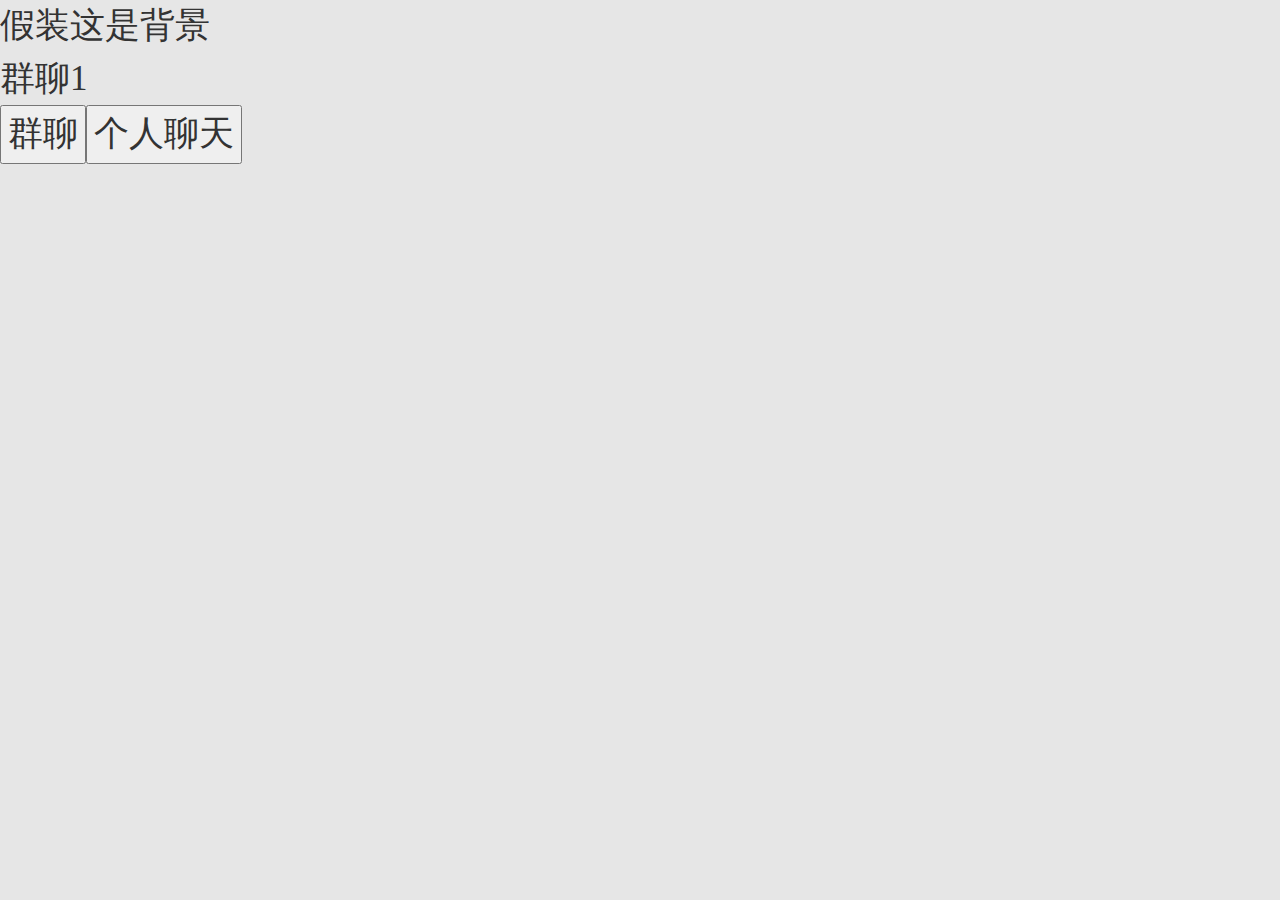
<file: WebRoot/temp/index.html>
<!DOCTYPE html>
<html>
	<head>
		<meta charset="utf-8" />
		<title>个人聊天页面</title>
		<meta name="viewport" content="width=device-width, initial-scale=1, maximum-scale=1" />
		<link rel="stylesheet" href="css/reset.css" />
		<link rel="stylesheet" href="css/index.css" />
	</head>
	<body>
		<div class="page-moment">
			假装这是背景<div data-groupId='1'>群聊1</div><button id="groupChatBtn" class="group-chat-btn btn">群聊</button><button id="chatBtn" class="chat-btn btn">个人聊天</button>
			<div class="chat-overlay overlay hidden">
				<div id="MessageArea" class="chat-area overlay-showarea"><!--聊天信息-->
					<div class="chose-list">
						<div class="chose-item" data-index="a">a<span class="cls-btn float-r">关闭</span></div>
						<div class="chose-item" data-index="v">v<span class="cls-btn float-r">关闭</span></div>
					</div>
					<div class="detail-list">
						<div class="detail-item">c</div>
						<div class="detail-item">s</div>
					</div>
				
				
				<div class="item">
					<div class="item-top">
						<p>文字</p>
						<span>消息</span> <span>新消息</span>
					</div>
					<div class="item-list"><!--消息列表-->
						<div class="item-item">
							<div class="head-img"><img src="avatar4.png"></div>
							<div class="ietm-item-detail">
								<p><span class="name">AI</span><span class="last-time">2015-12-12-12-12</span></p>
								<span class="content">这是一条消息</span>
							</div>
						</div>	
					</div>
				</div>
				</div>
			</div>
			
			
			<div class="group-chat-overlay overlay hidden">
				<div id="GroupMessageArea" class="group-chat-area overlay-showarea"><!--聊天信息-->
					<div class="group-chose-list">
						<div class="group-chose-item" data-index="1">a<span class="cls-btn float-r">关闭</span></div>
					</div>
					<div class="gruop-detail-list">
						<div class="group-detail-item">
							<ul class='gruop-mess'>
								<li>消息1</li>
							</ul>
							<input type='text' name='text' /><button class='send-btn'>提交</button>
						</div>
					</div>
				
				
					<div class="group-user">
						<div class="group-user-top">
							<p>在线人数1/2</p>
						</div>
						<ul class="user-list"><!--消息列表-->
							<li class="user-item" data-index=''>
								<div class="head-img"><img src="avatar4.png"></div>
								<span class="name"></span>
							</li>
						</ul>
					</div>
				</div>
			</div>
			
		</div>
		
		
		<script src="js/jquery-3.2.1.min.js"></script>
		<script>
			var items =	[
				{
					userItemId :1,
					talkItemId :11,
					userId :1,
					userName :'符文',
					talkerId :2,
					talkerName :'二号',
					talkPic :'avatar4.png',
					newNum :0,
					lastTime:'2017-05-45|12:00',
					lastContent:'你好啊',
					isBlack :false,
					messages:[{
						userMessId :1,
						itemId :1,
						fromId :2,
						toId:1,
						sendTime :'2017-05-45|12:00',
						isRead:true,
						content:'这是一条信息',
					},],
				},
				{userItemId :2,talkItemId :12,userId :1,userName :'符文',talkerId :3,talkerName :'三号',talkPic :'avatar5.png',newNum :0,lastTime:'2017-05-45|12:00',lastContent:'你好个P',isBlack :false,messages:[{userMessId :1,itemId :2,fromId :3,toId:1,sendTime :'2017-05-45|12:00',isRead:true,content:'这是一条信息',},],},
			];
			
			var group =[
				{
					id:'1',
					groupName:'群A',
					groupDetail:'测试群',
					groupNum:13,
					createTime:'2015-03-02',
					groupPic:'avatar4.png',
					groupMess:[{
						id:'1',
						content:'a',
						time:'2015-03-02',
						talkerPic:'avatar4.png',
						talkerId:'1',
						talkerName:'Ai2',
					},],
				},];
		</script>
		<script type="text/javascript" src="js/tool.js" ></script>
		<script type="text/javascript" src="js/index.js" ></script>
		<script type="text/javascript" src="js/evet.js"></script>
	</body>
</html>
<!--
	作者：nyfjr@icloud.com
	时间：2018-05-26
	描述：
消息列表
| 属性名      		|  类型 		|   备注  			|
| :-------------| :---------| :-------------|
|  userItemId  	|   str 	|  用户item的id  	|
|  talkItemId  	|   str 	|  对象item的id  	|
|  userId  		|   str 	|  用户id  		|
|  userName  	|   str 	|  用户用名字  		|
|  talkerId  	|   str 	|  对象id  		|
|  talkerName  	|   str 	|  对象的名字  		|
|  talkPic  	|   str 	|  对象的头像  		|
|  newNum  		|   Number 	|   未读的数量  		|
|  lastTime  	|  str  	|  最后一条信息的时间  |
|  isBlack  	|  boolean 	|  黑名单  			|
|  messages  	|  object  	|  具体的消息  		|

具体消息
|  userMessId	|   str 	|  消息id  		|
|  itemId  		|   str  	|  itemID  		|
|  fromId  		|   str 	|  发送用户的id		|
|  toId  		|   str 	|  接受用户的id		|
|  sendTime 	|   str 	|  发送的时间  		|
|  isRead  		|   boolean |  是否已读  		|
|  content  	|   str 	|  具体内容  		|
-->
</file>
<file: WebRoot/temp/css/index.css>
body
{

}

/*集体添加滚动条*/
.chose-list,.message-list,.item-list,.message-list,
.group-chose-list,.group-message-list,.group-user
{
	overflow-y:scroll;
}


/*蒙版*/
.overlay
{
	z-index: 3;
	position: fixed;
	top:0;
	right: 0;
	bottom: 0;
	left: 0;
	background: transparent;
}
.overlay .overlay-showarea
{
	text-align: left;
	position: absolute;
	top: 50%;
    left: 50%;
    transform: translate(-50%, -50%);
}

.overlay .chat-area,.overlay .group-chat-area
{
	height: 540px;
	display: flex;
	flex-direction:row;
	
	overflow: hidden;
	border-radius:7px;
	box-shadow: 6px 7px 5px rgba(0,0,0,0.2);
}
#MessageArea .detail-item:not(.active),
#GroupMessageArea .group-detail-item:not(.active)
{
	display:none !important;
}




.page-moment
{
	min-width: 100%;
	min-height: 100%;
	
}

.group-detail-item
{
	display: flex;
	flex-direction: row;
}
.chose-list ,
.group-chose-list
{
    width: 230px;
    height: 100%;
    background: #d9d9d9;
    
    
    padding:5px;
}

.group-detail-list,
.detail-list
{
	width: 600px;
	height: 100%;
	background: gray;
	
}

.item
{
	width: 200px;
	height: 100%;
    
}
.item .button-area
{
	text-align: right;
	background: white;
	padding: 2px;
	height: 20px;	
}
.item .button-area .btn
{
	height: 16px;
	font-size: 12px;
	border-radius: 4px;
	background: deepskyblue;
}

.item-list,
.message-list
{
	width: 100%;
	height: 425px; 
    padding: 5px;
    
    font-size:0.4em;
}
.item-list
{
	background: #fbfbfb;
}
.message-list
{
	background: transparent;
}



/*
 * 开始群聊的css
 */
#GroupMessageArea
{
	background:gray;
}
.group-detail-list
{
	background: white;
	height: 100%;
	width: 800px;
}

.group-detail-item
{
	height: 100%;
	width: 100%;
}
.group-detail-message
{
	width: 600px;
	height: 100%;
} 


/*
 * 
 * 集中处理左侧边栏
 * 
 * */
.chose-item ,
.group-chose-item
{
	margin: 5px;
    padding: 5px 9px 5px 5px;
    /*line-height: 40px;*/
	font-size:14px;
	border-radius: 5px;
	overflow: hidden;
	/*font-weight: 600;*/
}
.chose-item *,
.group-chose-item *
{
	vertical-align: middle;
}
.chose-item .head-img,
.group-chose-item .head-img
{
	margin-right: 3px;
	width: 40px;
    height: 40px;
    border-radius: 100%;
}
/*限定名字显示长度*/
.chose-item .talker-name,
.group-chose-item .group-name
{
	display: inline-block;
	overflow: hidden; 
    text-overflow: ellipsis;
    white-space:nowrap;
    width: 5.9em; 
}
/*关闭按钮的样式*/
.cls-btn
{
	width: 2em;
	height: 2em;
	background-size: 2em 2em;
	vertical-align: middle;
	border-radius:50% ;
	background-image: url("../../pic/blackClsBtn.svg");	
}
.cls-btn:hover
{
	background-image: url("../../pic/redClsBtn.svg");	
}

/*消息提醒的样式*/
.show-newnum
{content: "ads";
	color:white;
	border-radius: 80px;
	padding: 0 0;
	background: red;
}
/*已激活选项卡的样式*/
.chose-item.active,
.group-chose-item.active
{
	background: rgb(250,250,250) !important;
}
/*鼠标滑过未激活新选项卡的样式*/
.chose-item:hover,
.group-chose-item:hover
{
	background: rgba(248,248,248,0.55);
}
/*
 *鼠标移动上去显示 关闭按钮
 */

.chose-item:hover .cls-btn,
.group-chose-item:hover .cls-btn
{
	display: inline-block !important;	
}
.chose-item:hover .show-newnum,
.group-chose-item:hover .show-newnum
{
	display: none;
}


/*
 * 
 *集中处理中间部分
 * 
 * 
 */
.group-detail-item,
.detail-item
{
	height: 100%;
	background-image: url("../../pic/back.jpg");
}
.group-detail-item .group-detail-title,
.detail-item .detail-title
{
	height: 80px;
	background: rgba(245,245,245,0.7);
	
	font-size: 0.6em;
	font-weight: 600;
}

.group-detail-item .group-detail-title *,
.detail-item .detail-title *
{
	vertical-align: middle;
}
.group-detail-item .group-detail-title .head-img,
.detail-item .detail-title .head-img
{
	border-radius:50% ;
	width: 50px;
	height: 50px;
	margin: 15px 25px 15px 10px;
}
.group-detail-item .group-message-list,
.detail-item .message-list
{
	height:280px;
}

/*
 *开始聊天的部分了
 */
/*整体聊天的li*/

.message-item,
.group-message-item
{
	position: relative;
	font-size: 0;
	margin-bottom: 10px;
	min-height: 68px;
}
.message-item.self,
.group-message-item.self
{
	text-align: right;
    padding-right: 30px;
}
.message-item:not(.self),
.group-message-item:not(.self)
{
	text-align: left;
    padding-left: 30px;   
}
/*头像*/
.message-item .head-img,
.group-message-item .head-img
{
	display: inline-block;
	width: 40px;
	height: 40px;
	border-radius: 100%;
	border: none;
	vertical-align: middle;
}
.message-item.self .head-img,
.group-message-item .head-img
{}
.message-item:not(.self) .head-img,
.group-message-item:not(.self) .head-img
{}
/*对话内容小标题*/
.message-item .message-title,
.group-message-item .message-title
{
	position: absolute;
	top: -2px;
    line-height: 24px;
    font-size: 12px;
    white-space: nowrap;
    color: #999;
	font-style: normal;
}
.message-item.self .message-title,
.group-message-item.self .message-title
{
	left: auto;
	right: 30px;
	text-align: right;
} 
.message-item:not(.self) .message-title,
.group-message-item:not(.self) .message-title
{
    left: 30px;
    text-align: left;
}

/*对话内容的显示部分*/
.message-item .message-content,
.group-message-item .message-content
{
	position: relative;
	vertical-align: top;
	font-size: 14px;
	display: inline-block;
	word-break: break-all;
	border-radius: 3px;
	padding: 8px 15px;
	margin-top: 25px;
	line-height: 22px;
}
.message-item.self .message-content,
.group-message-item.self .message-content
{
	right:60px;
    margin-left: 0;
    text-align: left;
    background-color: #5FB878;
    color: #fff;
}
.message-item.self .message-content:after,
.group-message-item.self .message-content:after
{
    content: '';
    position: absolute;
    top: 13px;
    width: 0;
    height: 0;
    border-style: solid dashed dashed;
    border-color: #e2e2e2 transparent transparent;
    overflow: hidden;
    border-width: 10px;
   	left: auto;
    right: -10px;
    border-top-color: #5FB878;
}

.message-item:not(.self) .message-content,
.group-message-item:not(.self) .message-content
{
	left:60px;
    background-color: #e2e2e2;
    color: #333;
}
.message-item:not(.self) .message-content:after,
.group-message-item:not(.self) .message-content:after
{
	content: '';
    position: absolute;
    left:-10px;
    top: 13px;
    width: 0;
    height: 0;
    border-style: solid dashed dashed;
    border-color: #e2e2e2 transparent transparent;
    overflow: hidden;
    border-width: 10px;
}

/*工具栏*/
.group-detail-item .tool,
.detail-item .tool
{
	background:gray;
	font-size:0.5em;
	height :25px;
}
.group-detail-item .message-input,
.detail-item .message-input
{
	margin: 2px;
	width: 99%;
	height:100px;
	background: transparent;
	border:0px;
	font-size:0.3em;
}
.group-detail-item .button-area,
.detail-item .button-area
{
	font-size: 0.4em;
	font-weight: 600;
	text-align: right;
	height: 50px;
}
.group-detail-item .button-area .btn,
.detail-item .button-area .btn
{
	padding: 2px 15px;
	height: 28px;
	border-radius:5px; 
	color:#708090;
	border:1px solid #708090;
	background: transparent;
	cursor: default;
	
}
.group-detail-item .button-area .active-btn,
.detail-item .button-area .active-btn
{
	cursor:pointer;
	color: white!important;
	background: #42B00B!important;
}
.group-detail-item .button-area .send-btn,
.detail-item .button-area .send-btn
{
	margin: 20px 15px 0px 15px;
}


/*
 *
 * 私聊的右侧边栏
 *  
 * */
.item .item-top
{
	width: 100%;
	height: 95px;
	background: #d6d6d6;
}
.item .item-item 
{
	position :relative;
	width: 100%;
	height:40px;
	margin: 5px 0;
}
.item .user-self
{
	padding: 4px;
	font-size: 0;
	overflow: hidden;
}
.item .user-img
{
	vertical-align: middle;
	border-radius: 50%;
	padding-right: 5px;
	width: 50px;
	height:50px;
}
.item .user-name
{
	vertical-align: middle;
	font-size: 14px;
}
.item-item .head-img
{
	width: 40px;
	height:40px;
	border-radius: 4px;
	overflow: hidden;
	float: left;
}
.item-item .head-img img,
{
	width: 100%;height:100%;
	vertical-align: top;
}
.item .top-panel
{
	display: inline-block;
	height: 37px;
	width: 98px;
	text-align: center;
}

.item .top-panel .icon
{
	border-radius: 50%;
	
}

.item .top-panel.active
{
	background: gold;
}
.item .list-item:not(.active)
{
	display: none;
}

.item-item .delete-btn
{
	position: absolute;
	right :10px;
	top:5px;
}

.delete-btn
{
	width: 15px;
	height: 15px;
	background-size: 15px 15px;
	border-radius:50% ;
	background-image: url("../../pic/delete.svg");	
}
/**
 * 群聊的右边栏
 * */

.group-users
{
	background: grey;
	width: 200px;
	height: 100%;
}
.group-user-top
{
	width: 100%;
	height:51px
}
.group-user
{
	font-size:12px;
	height: 490px;
}

.group-user .user-list
{
	overflow: hidden;
	width:170px;
	display: flex;
	flex-direction: row;
	flex-wrap: wrap;
	
}
.group-user .user-item
{
	margin: 2px;
	text-align: center;
	width: 3.15em;
	height: 5.3em;
	overflow: hidden;
}
.group-user .user-item-scal
{
	text-align: center;
	width: 4.2em;
	height: 8em;
	transform: scale(0.75) translate(-19%, -17%);
}
.group-user .user-item .head-img
{
	width: 4.02em;
	height: 4.02em;
	border-radius: 15px;
	overflow: hidden;
}
.group-user .user-item .name

{
	text-align: center;
	width: 4.02em;
}





/*手型鼠标*/
.delete-btn:hover,
.item-btn:hover,
.chose-item:hover,
.group-chose-item:hover
{
	cursor:pointer !important;
}



/*首页的显示*/
/*群组层*/
.group-area
{
	width:100%;
	height: 100%;
	display: flex;
	overflow: hidden;
	flex-direction: row;
	flex-wrap: wrap;
	justify-content: flex-start;
	align-content: flex-start;
}
/*群组的显示*/
.group
{
	width:340px;
	height:180px;
	margin: 20px 30px;
	font-size: 0.5em;
	border :1px solid darkgray;
	overflow: hidden;
	box-shadow: 6px 7px 5px rgba(0,0,0,0.2);
}
.group .group-message
{
	width: 100%;
	height: 140px;
	padding: 20px 25px;
	background: #f9f9f9;
}
.group-message .group-img,
.group-message .group-name
{
	display :inline-block;
}

.group-message .group-img
{
	border-radius: 50%;
	width:50px;
	height:50px;
}
.group-message .group-name
{
	width: 200px;
	height:auto;
	margin-left: 10spx;
	letter-spacing:2px;
	font-size:1.2em;
	font-weight: 600;
	word-break: break-all;
	text-overflow: ellipsis;
}

.group-message .group-content
{
	width: 285px;
	height: 50px;
	font-size:0.85em;
	word-break: break-all;
	text-overflow: ellipsis;
}

.group .group-button
{
	width: 100%;
	height: 40px;
	background: #e9e9e9;
	text-align: right;
	padding: 3px 8px;
	
}
.group .group-button:hover
{
	
}
.group-button .group-btn
{
	border: 0px;
	/*background: #8fc0e7;*/
	background: #84b5ff;
	border-radius: 4px;
	color: white;
}
.group-button .group-btn:hover
{
	/*background: #84b5ff;*/
	background: #4165ff;
}


.fixed-btn-area
{
	z-index: 2;
	position: fixed;
	top: 100px;
	right: 200px;
	color: white;
	background: #3E3F45;
	border: 0;
	text-align: center;
}
</file>
